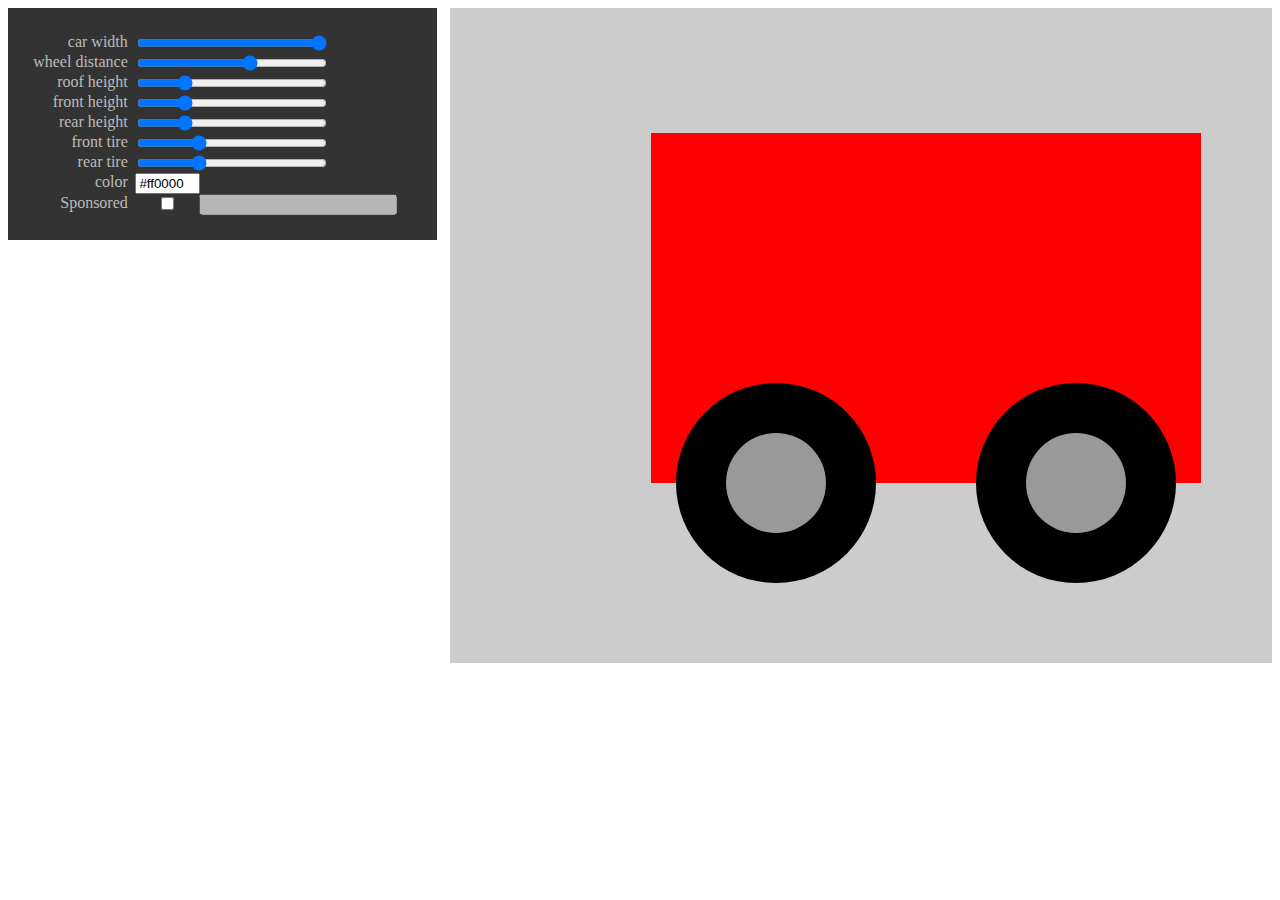
<file: Lab4/carsetup - Assignment/index.html>
<!Doctype HTML>
<html>
<head>
	<title>
		Car
	</title>
	<link type="text/css" rel="stylesheet" href="style.css" />
</head>
<body>
<div id="wrapper">
	<aside>
		<form>
		<div class="controls">
			<div class="row" id="car-width">
				<label>car width</label>
				<span><!--<input type="text" value="550" class="text" />--></span>
				<input type="range" value="550" class="range" min="50" max="550" step="1"/>
			</div>
			<div class="row" id="wheel-distance">
				<label>wheel distance</label>
				<!--<input type="text" value="150"  class="text" />-->
				<input type="range" value="150" class="range" min="0" max="250" step="1"/>
			</div>
			<div class="row" id="roof-height">
				<label>roof height</label>
				<!--<input type="text" value="100" class="text" />-->
				<input type="range" value="100" class="range" min="0" max="550" step="1"/>
			</div>	
			<div class="row" id="front-pitch">
				<label>front height</label>
				<!--<input type="text" value="100" class="text" />-->
				<input type="range" value="100" class="range" min="0" max="550" step="1"/>
			</div>
			<div class="row" id="rear-pitch">
				<label>rear height</label>
				<!--<input type="text" value="100" class="text"/>-->
				<input type="range" value="100" class="range" min="0" max="550" step="1"/>
			</div>
			<div class="row" id="front-tire">
				<label>front tire</label>
				<!--<input type="text" value="100" class="text"/>-->
				<input type="range" value="100" class="range" min="10" max="300" step="1"/>
			</div>
			<div class="row" id="rear-tire">	
				<label>rear tire</label>
				<!--<input type="text" value="100" class="text"/>-->
				<input type="range" value="100" class="range" min="10" max="300" step="1"/>
			</div>
			<div class="row" id="color">	
				<label>color</label>
				<input type="text" value="#ff0000" class="text"/>
			</div>	
			<div class="row" id="sponsor">
				<label>Sponsored</label>
				<input type="checkbox" value="sponsored" class="text"/>
				<input type="text" value="" class="range"/>
			</div>
		</div>
		</form>
	</aside>
	<section>
		<div id="car-display">
			<canvas id="canvas" width="900" height="600">
			</canvas>
		</div>
	</section>
	<footer></footer>
</div>
</body>
	<script type="text/javascript" src="jquery-3.2.1.min.js"></script>
	<script type="text/javascript" src="classes.js"></script>
    <script type="text/javascript" src="carsetup.js"></script>
    
  
    </script>
</html>
</file>
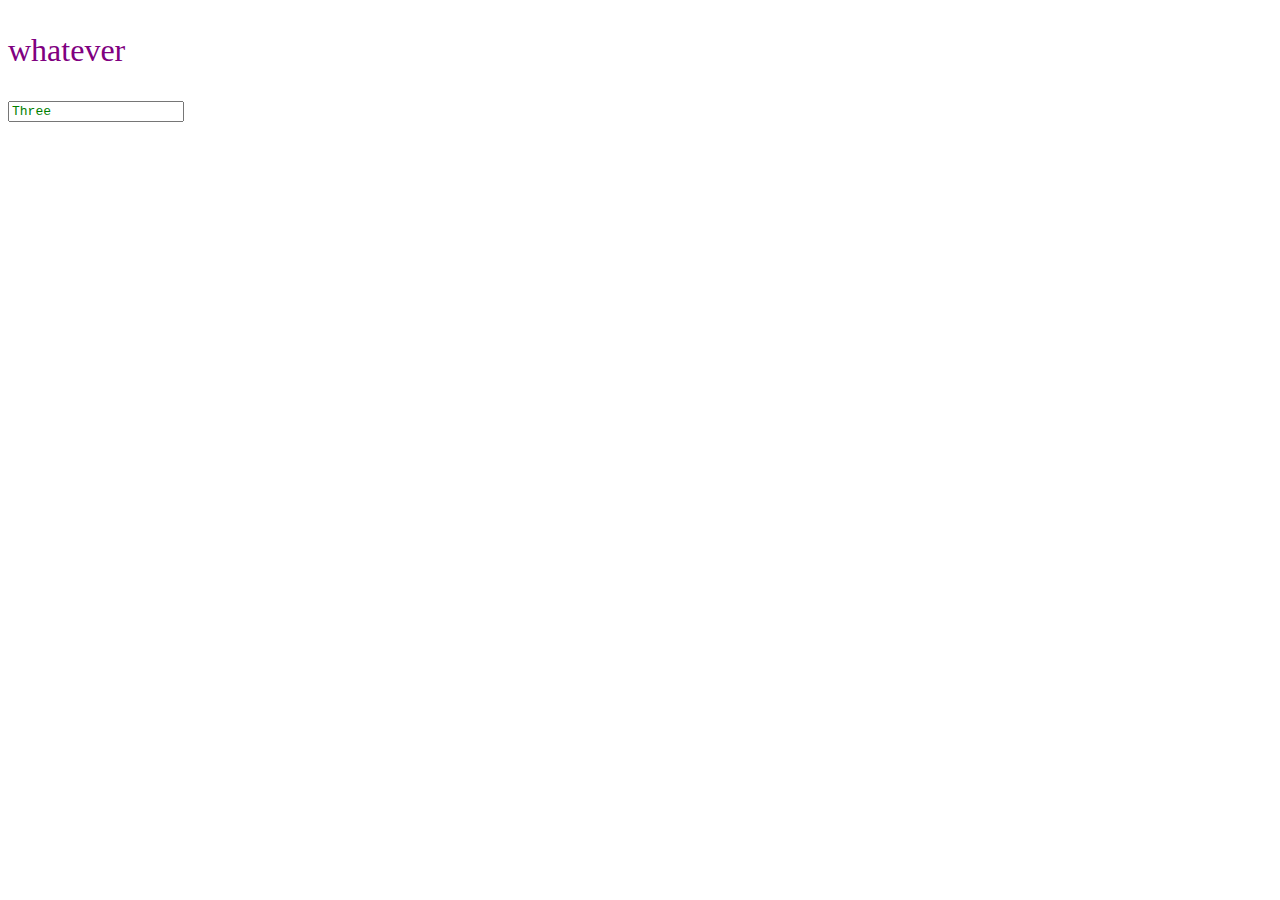
<file: Lab1/script3.html>
<!DOCTYPE html>
<html>
	<head>
		<title>Week 1</title>
		<meta charset="UTF-8">
		<meta name="description" content="Free Web tutorials">
		<meta name="keywords" content="HTML,CSS,XML,JavaScript">
		<meta name="author" content="John Doe">
		<meta name="viewport" content="width=device-width, initial-scale=1.0">	
	</head>
	<body>
		<div>
			<p id = "script3text">whatever</p>
			<input type="text" id="script3input" value="Three">
		</div>
	</body>
	<script type="text/javascript">
	//North Pagliarini --- SCRIPT 3
		
		//Change p tag's color
		document.getElementById("script3text").style.color = "purple";
		//Change p tag's Size
		document.getElementById("script3text").style.fontSize = "xx-large";
		//Change p tag's font family
		document.getElementById("script3text").style.fontFamily = "Arial Black";
		
		//Change text box's text color
		document.getElementById("script3input").style.color = "green";
		//Change text box's text size
		document.getElementById("script3input").style.fontSize = "small";
		//Change text box's font family
		document.getElementById("script3input").style.fontFamily = "Courier New";

		

	</script>
	
		
	
</html>
</file>
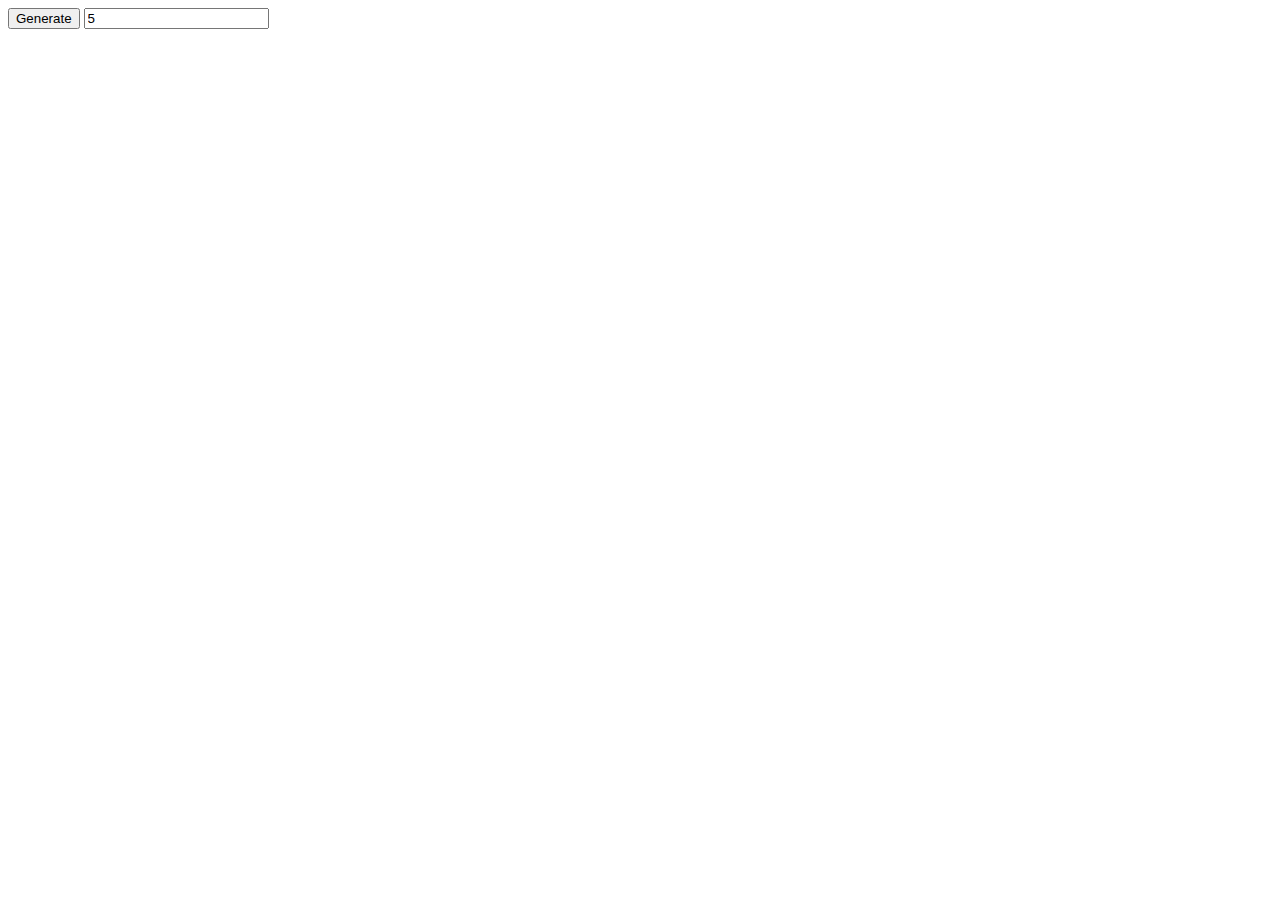
<file: Lab2/Asn2.html>
<!DOCTYPE html>
<html>
	<head>
		<title>Week 1</title>
		<meta charset="UTF-8">
		<meta name="description" content="Free Web tutorials">
		<meta name="keywords" content="HTML,CSS,XML,JavaScript">
		<meta name="author" content="John Doe">
		<meta name="viewport" content="width=device-width, initial-scale=1.0">	
	</head>
	<body>
            <input type="button" id="btnGenerate" value="Generate">
            <input type="text" id="num" value="5">
            <div id="wrapper">

            </div>
        </body>
	<script type="text/javascript">
            //North Pagliarini --- Assignment
            btnGenerate.onclick= generatebox;

            function generatebox()
            {

                //Pull in the numerical value of the number in the text box and store it in a variable
                var howMany = parseInt(num.value);

                //Creates "theNum" Array
                var theNum = [];

                //Begin the for loop to fill in the 2D array (This fills in "theNum")
                for(var CurRowAmt = 0; CurRowAmt < howMany; CurRowAmt++)
                {
                  //Create a new array inside "theNum" REMEMBER .push creates new indexs for you
                  theNum.push([]);
                  //(This fills in the arrays inside "thenNum")
                  for(var CurColAmt = 0; CurColAmt < howMany; CurColAmt++)
                  {
                      //-This is more for Me-
                      //Add the Number to the "x" Array inside "the Num" ex:
                      //
                      //theNum
                      //[
                      //[0] <--| IT will insert into these
                      //[1] <--|
                      //]
                      theNum[CurRowAmt].push(randomNumber(1, 100));
                  }      
                }
                  console.log(theNum);  

                //Start Box creation Array
                var HtmlStr = "<table>";

                for(r = 0; r < howMany; r++)
                {
                  HtmlStr += "<tr>";
                    for(c = 0; c < howMany; c++)
                    {
                      var CurntBox = theNum[r][c];

                      if(CurntBox % 2 === 0)
                        {
                          HtmlStr += "<td style = 'background-color: red'>";
                          HtmlStr += CurntBox;
                          HtmlStr += "</td>";
                        }
                      else if(CurntBox % 3 === 0)
                      {
                          HtmlStr += "<td style = 'background-color: blue'>";
                          HtmlStr += CurntBox;
                          HtmlStr += "</td>";
                      }
                      else
                      {
                          HtmlStr += "<td>";
                          HtmlStr += CurntBox;
                          HtmlStr += "</td>";
                      }
                    }
                  HtmlStr += "</tr>";
                }
              HtmlStr += "</table>";

              wrapper.innerHTML = HtmlStr;
            console.log(HtmlStr);
            }

            //RandomNumber Function
            function randomNumber (min, max) 
            {
               return Math.floor (Math.random() * (max - min + 1)) + min;

            }
	</script>
	
    <style>table, td {border:1px solid black;}</style>
	
</html>
</file>
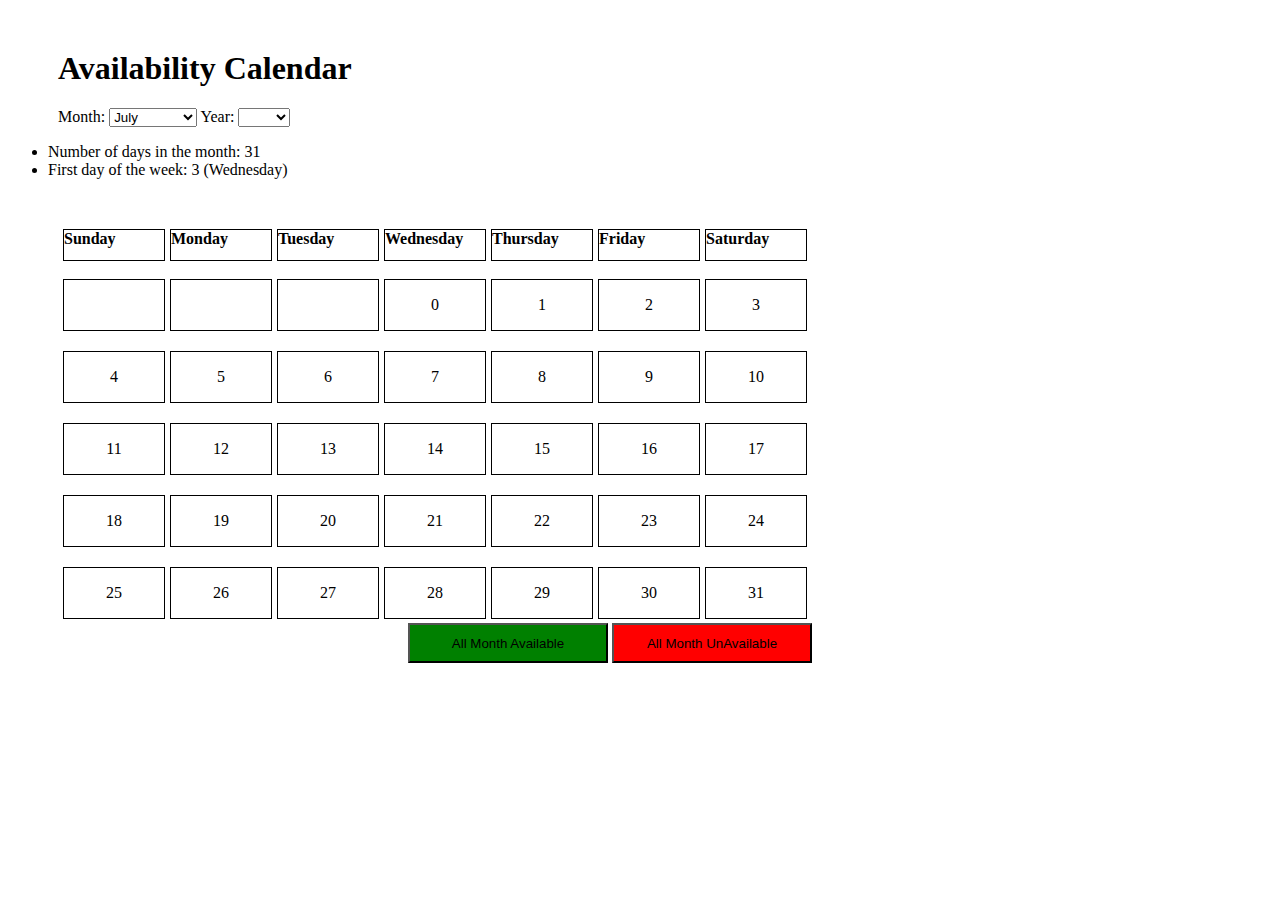
<file: Lab3/calendar.html>
<!DOCTYPE html>
<html>
    <head>
        <link type="text/css" rel="stylesheet" href="calendar.css"/>	
        <title>Calendar</title>
    </head>
    <body>
        <div class="main">
            <h1>Availability Calendar</h1>
            <label>Month:</label>
            <select id="month">
                <option value="1">January</option>
                <option value="2">February</option>
                <option value="3">March</option>
                <option value="4">April</option>
                <option value="5">May</option>
                <option value="6">June</option>
                <option value="7">July</option>
                <option value="8">August</option>
                <option value="9">September</option>
                <option value="10">October</option>
                <option value="11">November</option>
                <option value="12">December</option>

            </select>

            <label>Year:</label>
            <select id="year">
                <option value="2016">2016</option>
                <option value="2017">2017</option>
                <option value="2018">2018</option>
            </select>
        </div>
        <div id="results_other"></div>
        <div id="weekHeader">
            <div class="dayHeader">Sunday</div>
            <div class="dayHeader">Monday</div>
            <div class="dayHeader">Tuesday</div>
            <div class="dayHeader">Wednesday</div>
            <div class="dayHeader">Thursday</div>
            <div class="dayHeader">Friday</div>
            <div class="dayHeader">Saturday</div>
        </div>
      
        
        <div id="results"></div>

        
        
        <div class="footer-btn">
            <input type="button" value="All Month Available" style="background-color:green;" class="yes" />
            <input type="button" value="All Month UnAvailable" style="background-color:red;" class="no" />
        </div>
        
		<script src="jquery-2.1.3.js"></script>
        <script src="calendar.js"></script>
			
    </body>
</html>
</file>
<file: Lab4/carsetup - Assignment/style.css>
@charset "UTF-8";
/**
		{
			border:solid .1em black;
		}*/

		#wrapper
		{
			width:100%;
		}
		aside
		{
			width:30%;
			float:left;
			margin-right:5px;
            color:#bbb;
		}
		.controls
		{
			background-color:#333;
			float:left;
			width:100%;
			margin-bottom:2%;
			padding:25px;
		}
		section 
		{
			width:61%;
			float:right;
			background-color:#ccc;
			padding:2%;
		}
		footer
		{
			clear:both;
		}
		canvas
		{
		background-color:none;
		}
		#engineSpecs
		{
			
		}
		#weight
		{
			background-color:red;
			width:10px;
			height:10px;
		}
		#power
		{
			background-color:green;
			width:10px;
			height:10px;
		}
.row{
	
	width:100%;
	clear:left;
}

.row label {
	width:25%;
	text-align:right;
	float:left;
	display:block;
	margin-right:2%;
}
.text{width:15%; float:left;float:left;display:block;}
.range {
	width:50%;
	text-align:left;
	float:left;
	display:block;
}
</file>
<file: Lab3/calendar.css>
.main {margin-left:50px; margin-top:50px;}
#weekHeader {margin-left:50px; margin-top:50px; clear: left; margin-bottom: 10px; border: 1px red; height: 40px;}


.day  { margin-bottom: 4px; height: 50px; width: 100px; border: 1px solid; float: left; margin-left:5px;text-align: center; vertical-align: middle; line-height: 50px;}
.row {clear: left; margin-top:4px;}
.dayHeader {height: 30px; width: 100px; border: 1px solid; float: left; margin-left:5px; font-weight: bold;}
#results {clear: both; margin-left:50px; height: 250px;}
input[type=button] {width: 200px; height: 40px;}

.footer-btn {
    clear: both; 
    margin-top:20px; margin-left:400px; height:150px; border: 1px red; width: 500px;
}
</file>
